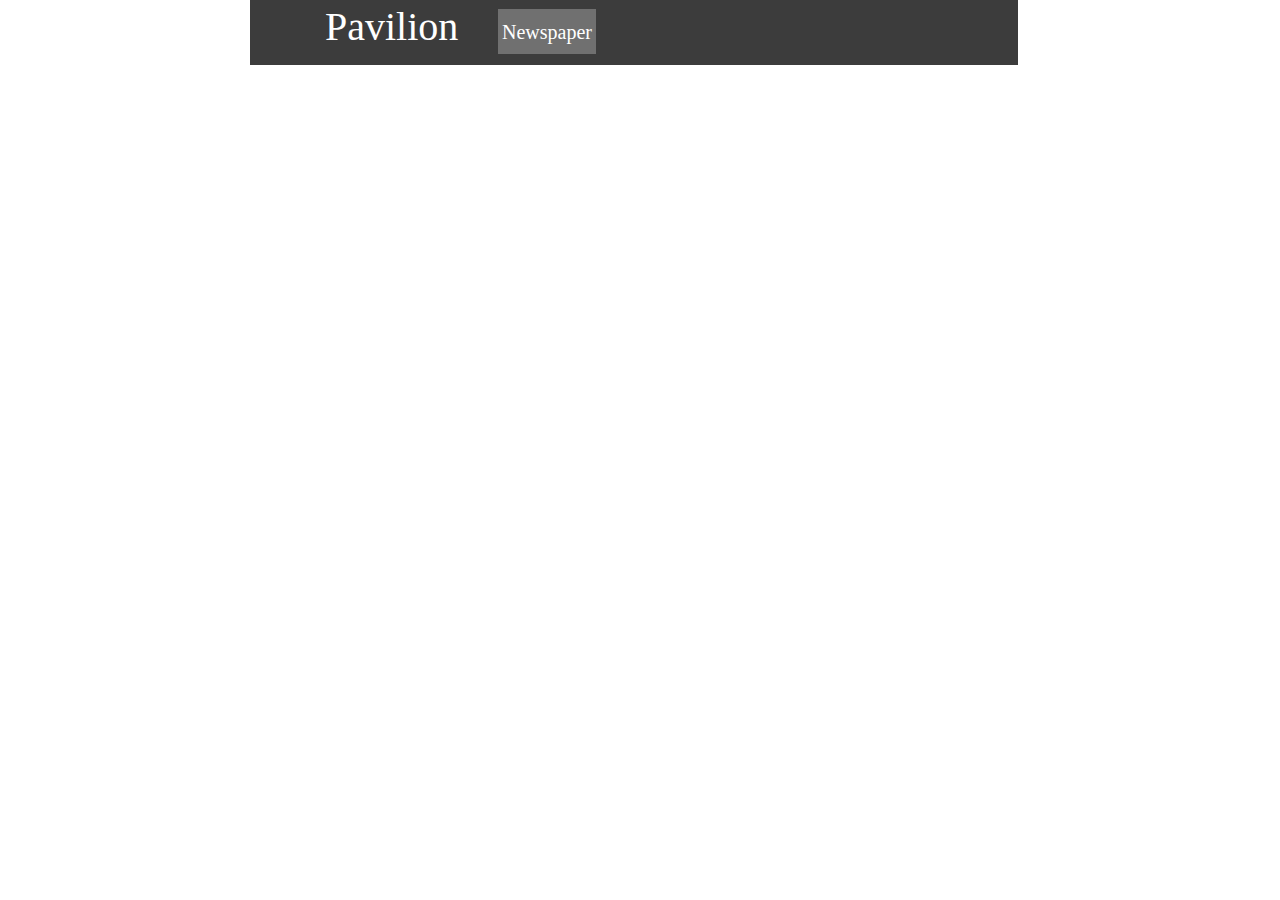
<file: chat/index.html>
<!DOCTYPE html>
<html lang="en">
    <head>
        <meta charset="UTF-8">
        <meta name="viewport" content="width=device-width, initial-scale=1.0">
        <link rel="stylesheet" type="text/css"href="style/navbar.css">
        <title>pavilion</title>
    </head>
    <body>
        <div class="logobg"></div>
        <span class="logotxt">Pavilion</span>
        <a href="news.html" class="newspaperbutton"></a>
        <a href="news.html" class="newspapertext">Newspaper</a>
    </body>
</html>
</file>
<file: chat/style/navbar.css>
.logobg {
    position: absolute;
    width: 60%;
    height: 65px;
    background-image: none;
    background-color: rgb(60, 60, 60);
    text-align: center;
    top: 0px;
    left: 19.5%;
}

  .logotxt {
    position: absolute;
    width: 214.937px;
    height: 65px;
    font-family: Verdana;
    font-size: 40px;
    background-image: none;
    background-color: transparent;
    border-image-source: none;
    border-image-width: 1;
    border-image-outset: 0;
    border-image-repeat: stretch;
    border-color: rgb(0, 0, 0);
    color: rgb(255, 255, 255);
    left: 325px;
    top: 3px;
}

.newspaperbutton {
    position: absolute;
    width: 97.6px;
    height: 45.4px;
    left: 498px;
    top: 9px;
    border-image-width: 1;
    border-image-outset: 0;
    border-image-repeat: stretch;
    background-color: #707070;    
}
 
    .newspapertext {
        position: absolute;
        width: 97.2px;
        height: 44.6px;
        font-size: 20px;
        left: 502px;
        top: 21px;
        border-image-source: -webkit-linear-gradient(left, rgb(255, 255, 255) 0%, rgb(0, 0, 0) 100%);
        background-color: transparent;
        background-image: none;
        color: rgb(255, 255, 255);
        text-decoration: none;
    }

.newspaperbutton {
    position: absolute;
    width: 97.6px;
    height: 45.4px;
    left: 498px;
    top: 9px;
    border-image-width: 1;
    border-image-outset: 0;
    border-image-repeat: stretch;
    background-color: #707070;    
}
 
    .newspapertext {
        position: absolute;
        width: 97.2px;
        height: 44.6px;
        font-size: 20px;
        left: 502px;
        top: 21px;
        border-image-source: -webkit-linear-gradient(left, rgb(255, 255, 255) 0%, rgb(0, 0, 0) 100%);
        background-color: transparent;
        background-image: none;
        color: rgb(255, 255, 255);
        text-decoration: none;
    }
</file>
